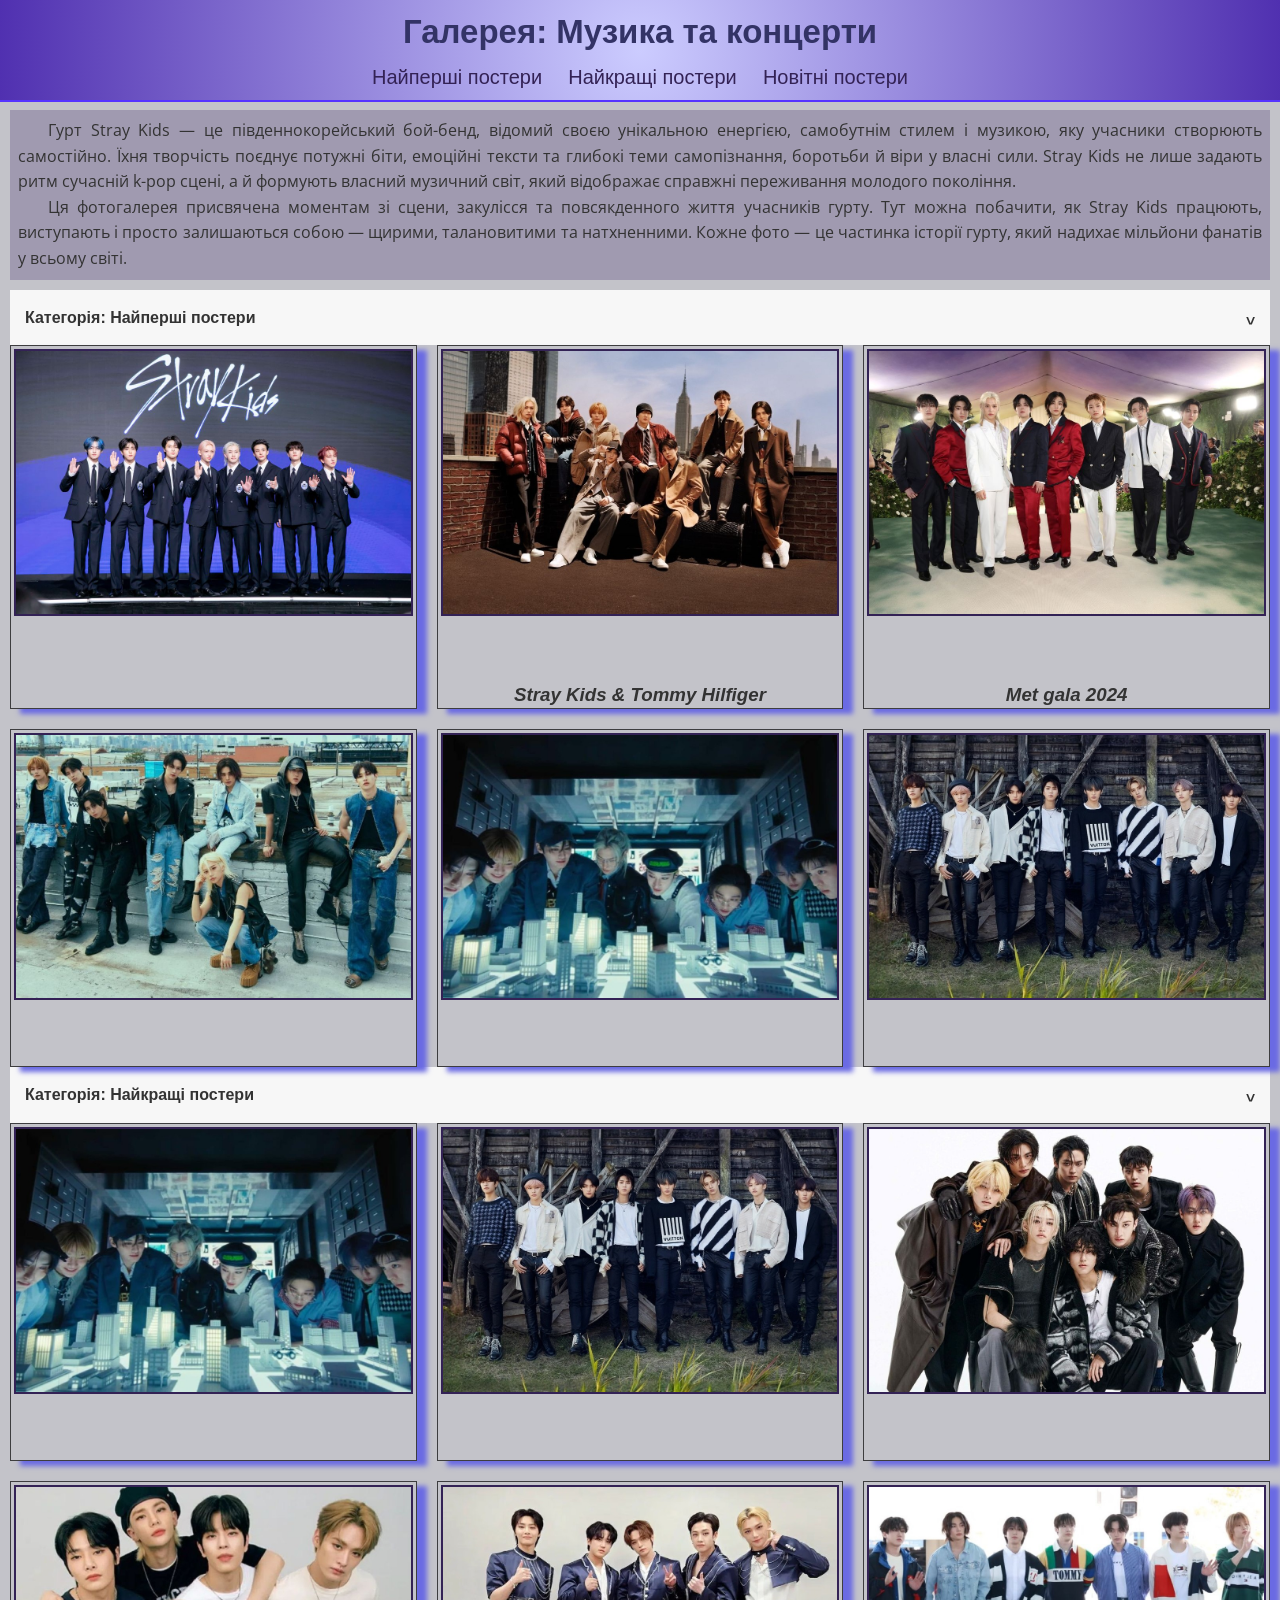
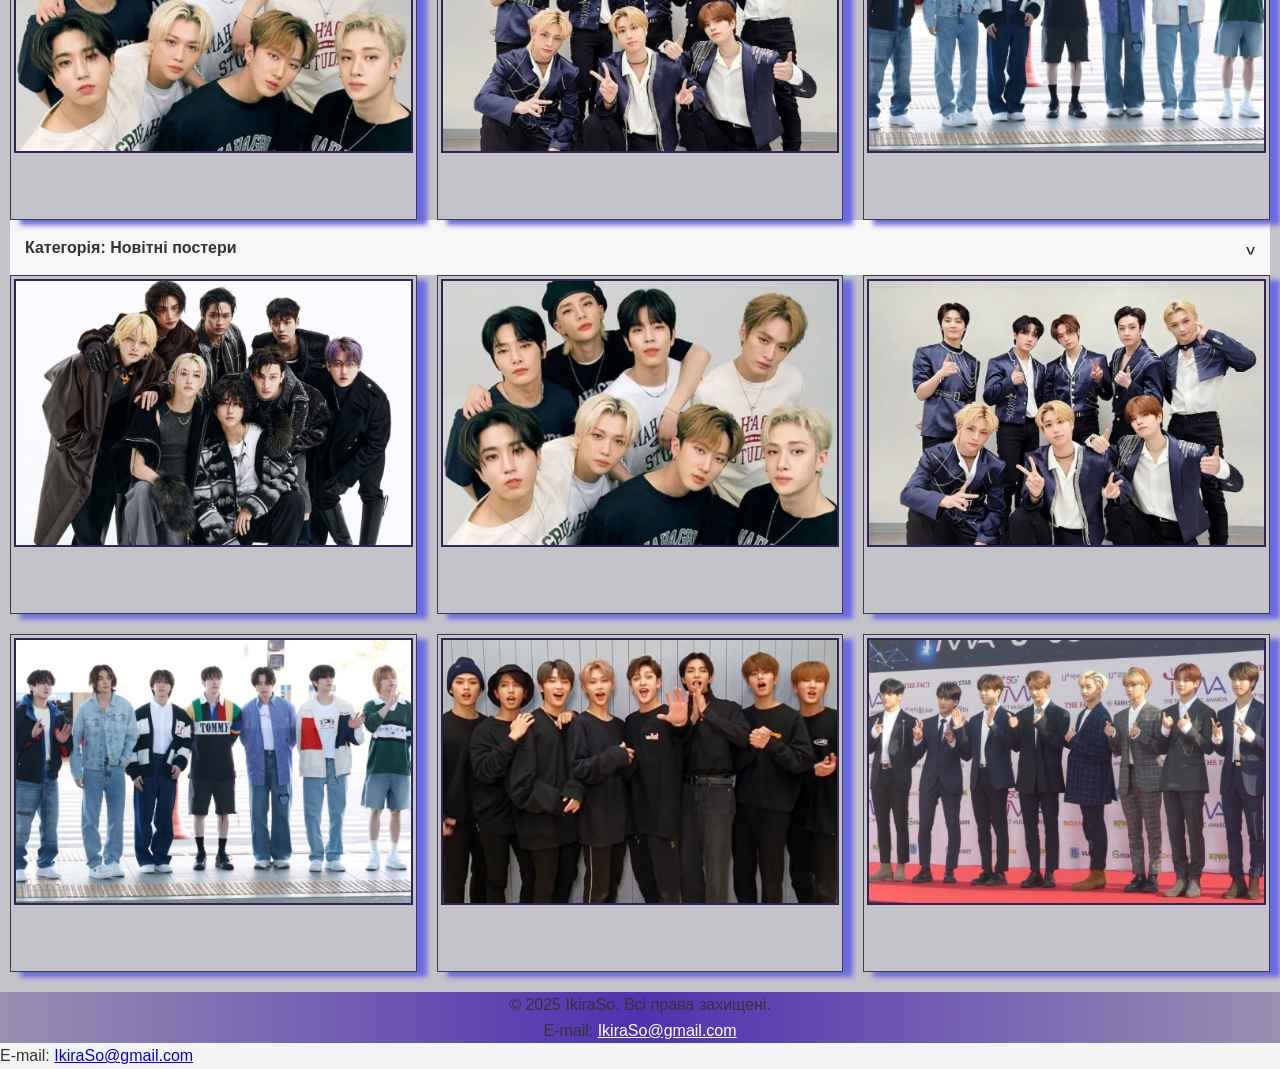
<file: index.html>
<!DOCTYPE html>
<html lang="">

<head>
    <title>Галерея: Музика та концерти</title>
    <link rel="stylesheet" href="style.css">
    <!-- Додавання Google Fonts -->
    <link rel="preconnect" href="https://fonts.googleapis.com">
    <link rel="preconnect" href="https://fonts.gstatic.com" crossorigin>
    <link href="https://fonts.googleapis.com/css2?family=Open+Sans:ital,wght@0,300..800;1,300..800&display=swap"
        rel="stylesheet">
    <meta name="google-site-verification" content="rAJ0S1c6aE_5EbBrfd-B_UP4C8Ibfqbfj2GUiCC_FZE" />
</head>

<body>
    <header>
        <h2>Галерея: Музика та концерти</h2>
        <nav class="nav">
            <a href="#initial-posters" target="_self">Найперші постери</a>
            <a href="#best-posters" target="_self">Найкращі постери</a>
            <a href="#modern-posters" target="_self">Новітні постери</a>
        </nav>
    </header>
    <!--  -->
    <div class="main-container">
        <div class="gallery-description">
            <p>
                Гурт Stray Kids — це південнокорейський бой-бенд, відомий своєю унікальною енергією, самобутнім стилем і музикою,
                яку учасники створюють самостійно. Їхня творчість поєднує потужні біти, емоційні тексти та глибокі теми самопізнання,
                боротьби й віри у власні сили. Stray Kids не лише задають ритм сучасній k-pop сцені,
                а й формують власний музичний світ, який відображає справжні переживання молодого покоління.
            </p>
            <p>
                Ця фотогалерея присвячена моментам зі сцени, закулісся та повсякденного життя учасників гурту.
                Тут можна побачити, як Stray Kids працюють, виступають і просто залишаються собою — щирими,
                талановитими та натхненними. Кожне фото — це частинка історії гурту,
                який надихає мільйони фанатів у всьому світі.
            </p>
        </div>

        <div class="galleries-container">
            <!--Найперші постери -->
            <section id="initial-posters">
                <details open="">
                    <summary>Категорія: Найперші постери</summary>
                    <div class="gallery">
                        <div class="poster">
                            <img src="images/stray-kids-poster-1.jpg" alt="Stray Kids Billboard" title="Stray Kids Billboard" loading="lazy">
                            <div class="poster-description">
                                <h3>Stray Kids Billboard</h3>
                                <p>Stray Kids посіли перше місце в рейтингу Billboard 200</p>
                            </div>
                        </div>

                        <div class="poster">
                            <img src="images/stray-kids-poster-2.jpg" alt="Stray Kids & Tommy Hilfiger" title="Stray Kids & Tommy Hilfiger" loading="lazy">
                            <div class="poster-description">
                                <h3>Stray Kids & Tommy Hilfiger</h3>
                                <p>Stray Kids у рекламній кампанії для Tommy Hilfiger</p>
                            </div>
                        </div>

                        <div class="poster">
                            <img src="images/stray-kids-poster-3.jpg" alt="Stray Kids & Met gala 2024" title="Stray Kids & Met gala 2024" loading="lazy">
                            <div class="poster-description">
                                <h3>Met gala 2024</h3>
                                <p> Stray Kids на червоній доріжці Met Gala 2024</p>
                            </div>
                        </div>

                        <div class="poster">
                            <img src="images/stray-kids-poster-4.jpg" alt="Stray Kids - album ATE" title="Stray Kids - album ATE" loading="lazy">
                            <div class="poster-description">
                                <h3>Stray Kids - album "ATE"</h3>
                                <p>Фото до альбому ATE</p>
                            </div>
                        </div>

                        <div class="poster">
                            <img src="images/stray-kids-poster-5.jpg" alt="Stray Kids - Mountains" title="Stray Kids - Mountains" loading="lazy">
                            <div class="poster-description">
                                <h3>Mountains</h3>
                                <p>Фото з кліпу до пісні Mountains </p>
                            </div>
                        </div>

                        <div class="poster">
                            <img src="images/stray-kids-poster-6.jpg" alt="Stray Kids" title="Stray Kids" loading="lazy">
                            <div class="poster-description">
                                <h3>Stray Kids</h3>
                                <p>Фото до альбому</p>
                            </div>
                        </div>
                    </div>
                </details>
            </section>

            <!--Найкращі постери -->
            <section id="best-posters">
                <details open="">
                    <summary>Категорія: Найкращі постери</summary>
                    <div class="gallery">
                        <div class="poster">
                            <img src="images/stray-kids-poster-5.jpg" alt="Mountains" title="Mountains" loading="lazy">
                            <div class="poster-description">
                                <h3>Mountains</h3>
                                <p>Фото з кліпу до пісні Mountains </p>
                            </div>
                        </div>

                        <div class="poster">
                            <img src="images/stray-kids-poster-6.jpg" alt="Stray Kids" title="Stray Kids" loading="lazy">
                            <div class="poster-description">
                                <h3>Stray Kids</h3>
                                <p>Фото до альбому</p>
                            </div>
                        </div>

                        <div class="poster">
                            <img src="images/stray-kids-poster-7.jpg" alt="Chk chk boom" title="Chk chk boom" loading="lazy">
                            <div class="poster-description">
                                <h3>Chk chk boom</h3>
                                <p>Фото зі зйомки кліпу Chk chk boom</p>
                            </div>
                        </div>

                        <div class="poster">
                            <img src="images/stray-kids-poster-8.jpg" alt="5 star" title="5 star" loading="lazy">
                            <div class="poster-description">
                                <h3>5 star</h3>
                                <p>Фото до альбому 5 star</p>
                            </div>
                        </div>

                        <div class="poster">
                            <img src="images/stray-kids-poster-9.jpg" alt="Тур MANIAC" title="Тур MANIAC" loading="lazy">
                            <div class="poster-description">
                                <h3>Тур MANIAC</h3>
                                <p>Фото з туру MANIAC</p>
                            </div>
                        </div>

                        <div class="poster">
                            <img src="images/stray-kids-poster-10.jpg" alt="Skz в аеропорту" title="Skz в аеропорту" loading="lazy">
                            <div class="poster-description">
                                <h3>Skz в аеропорту</h3>
                                <p>Фото з аеропорту</p>
                            </div>
                        </div>
                </details>
            </section>

            <!--Новітні постери -->
            <section id="modern-posters">
                <details open="">
                    <summary>Категорія: Новітні постери</summary>
                    <div class="gallery">
                        <div class="poster">
                            <img src="images/stray-kids-poster-7.jpg" alt="Chk chk boom" title="Chk chk boom" loading="lazy">
                            <div class="poster-description">
                                <h3>Chk chk boom</h3>
                                <p>Фото зі зйомки кліпу Chk chk boom</p>
                            </div>
                        </div>

                        <div class="poster">
                            <img src="images/stray-kids-poster-8.jpg" alt="5 star" title="5 star" loading="lazy">
                            <div class="poster-description">
                                <h3>5 starа</h3>
                                <p>Фото до альбому 5 star</p>
                            </div>
                        </div>

                        <div class="poster">
                            <img src="images/stray-kids-poster-9.jpg" alt="Тур MANIAC" title="Тур MANIAC" loading="lazy">
                            <div class="poster-description">
                                <h3>Тур MANIAC</h3>
                                <p>Фото з туру MANIAC</p>
                            </div>
                        </div>

                        <div class="poster">
                            <img src="images/stray-kids-poster-10.jpg" alt="Skz в аеропорту" title="Skz в аеропорту" loading="lazy">
                            <div class="poster-description">
                                <h3>Skz в аеропорту</h3>
                                <p>Фото з аеропорту</p>
                            </div>
                        </div>

                        <div class="poster">
                            <img src="images/stray-kids-poster-11.jpg" alt="Mixtape #5" title="Mixtape #5" loading="lazy">
                            <div class="poster-description">
                                <h3>Mixtape #5</h3>
                                <p>Фото часів Mixtape #5</p>
                            </div>
                        </div>

                        <div class="poster">
                            <img src="images/stray-kids-poster-12.jpg" alt=" Fact Music Awards" title=" Fact Music Awards" loading="lazy">
                            <div class="poster-description">
                                <h3> Fact Music Awards</h3>
                                <p>Stray Kids на The Fact Music Awards</p>
                            </div>
                        </div>
                </details>
            </section>
        </div>
    </div>

    <footer>
        <p>&copy; 2025 IkiraSo. Всі права захищені.</p>
        <p>
            E-mail: <a href="mailto:IkiraSo@gmail.com">IkiraSo@gmail.com</a>
        </p>
    </footer>
</body>

</html>
        <p>
            E-mail: <a href="mailto:IkiraSo@gmail.com">IkiraSo@gmail.com</a>
        </p>
    </footer>
</body>

</html>
</file>
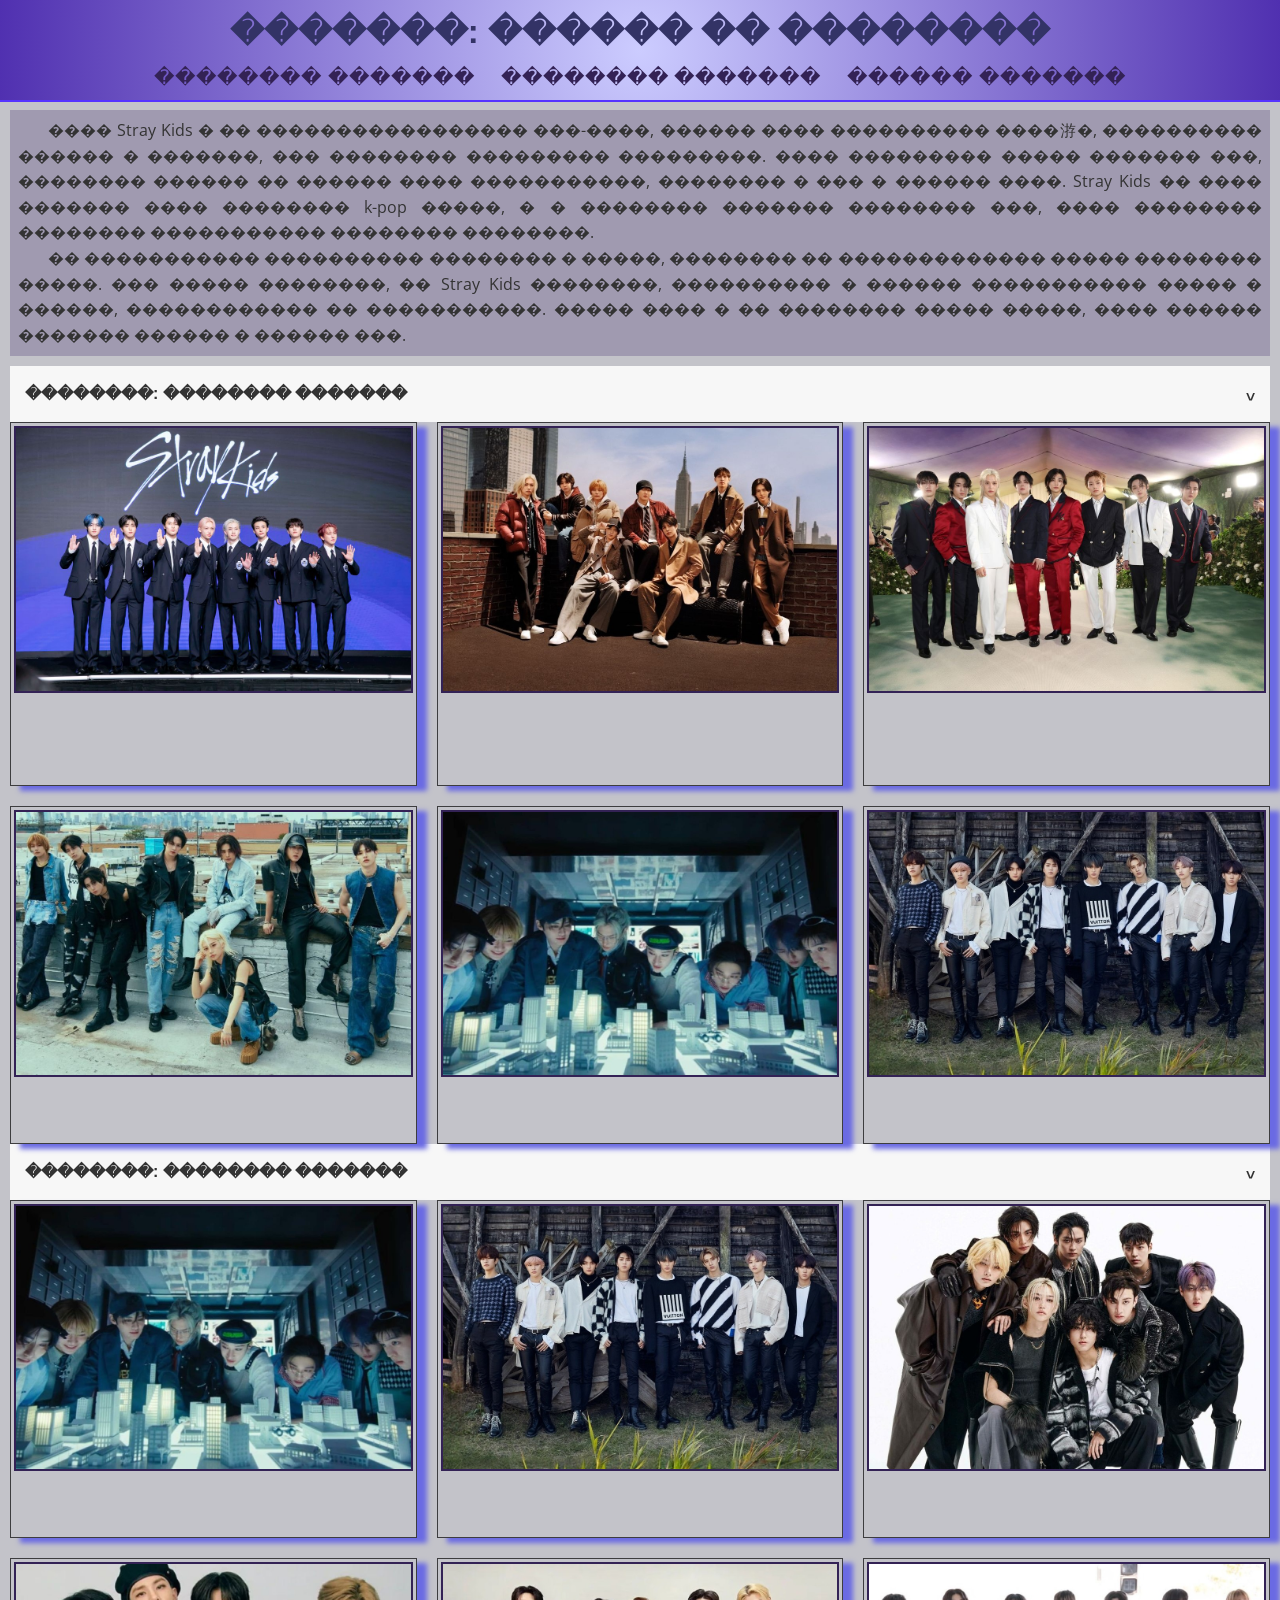
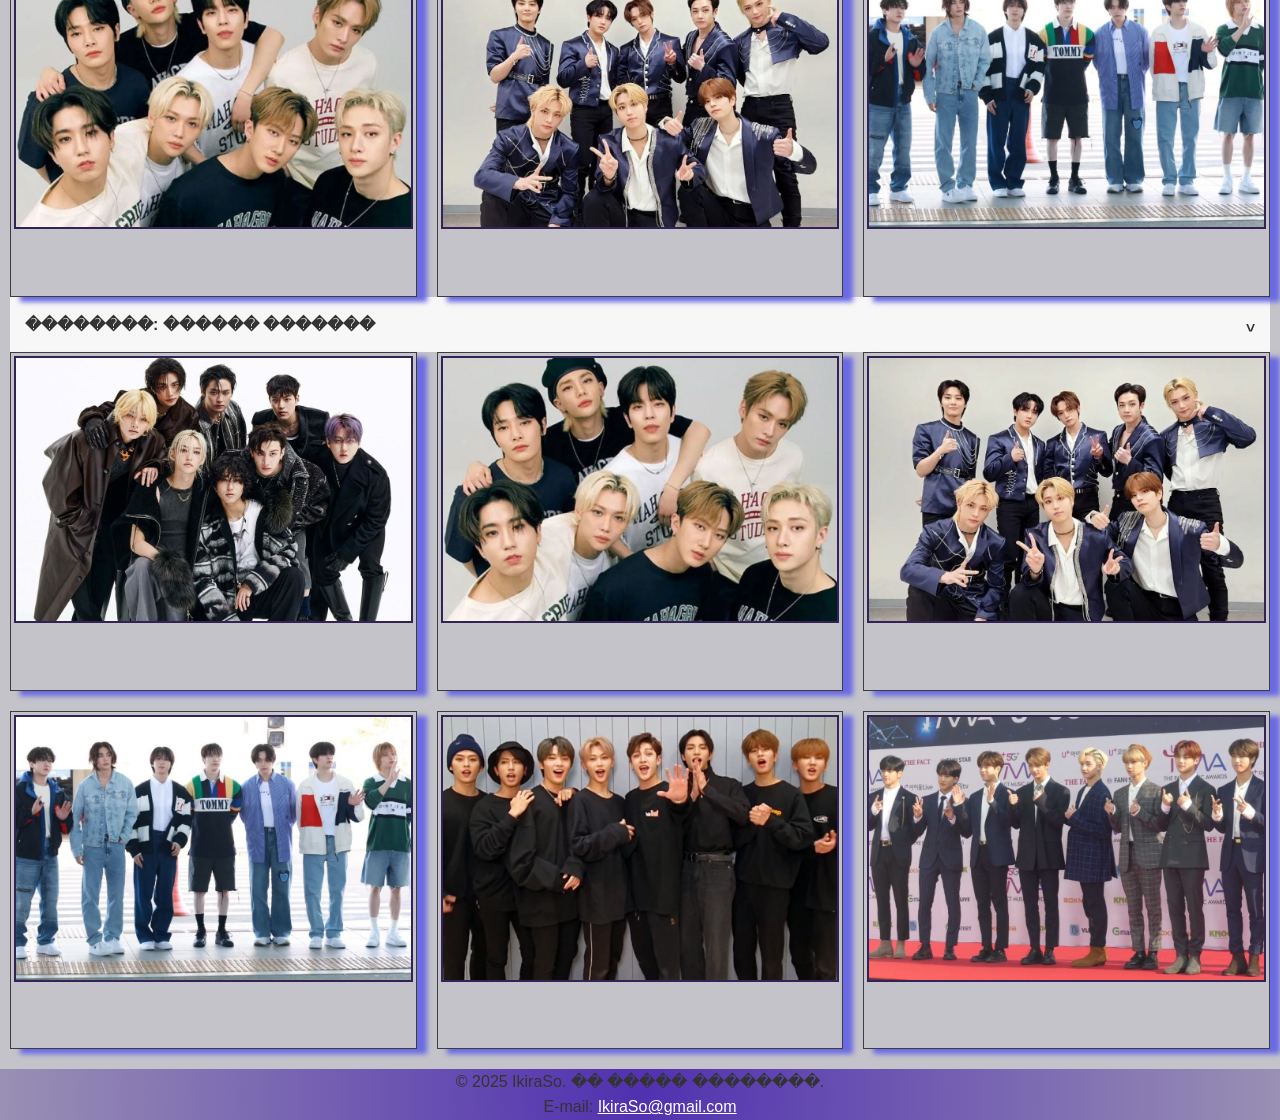
<file: gallery.html>
<!DOCTYPE html>
<html lang="">

<head>
    <title>�������: ������ �� ��������</title>
    <link rel="stylesheet" href="style.css">
    <!-- ��������� Google Fonts -->
    <link rel="preconnect" href="https://fonts.googleapis.com">
    <link rel="preconnect" href="https://fonts.gstatic.com" crossorigin>
    <link href="https://fonts.googleapis.com/css2?family=Open+Sans:ital,wght@0,300..800;1,300..800&display=swap"
        rel="stylesheet">
</head>

<body>
    <header>
        <h2>�������: ������ �� ��������</h2>
        <nav class="nav">
            <a href="#initial-posters" target="_self">�������� �������</a>
            <a href="#best-posters" target="_self">�������� �������</a>
            <a href="#modern-posters" target="_self">������ �������</a>
        </nav>
    </header>

    <div class="main-container">
        <div class="gallery-description">
            <p>���� Stray Kids � �� ����������������� ���-����, ������ ���� ���������� ����㳺�, ���������� ������ � �������, 
            ��� �������� ��������� ���������. ���� ��������� ����� ������� ���, �������� ������ �� ������ ���� �����������,
            �������� � ��� � ������ ����. Stray Kids �� ���� ������� ���� �������� k-pop �����,
            � � �������� ������� �������� ���, ���� �������� �������� ����������� �������� ��������.</p>
            <p>�� ����������� ���������� �������� � �����, �������� �� ������������� ����� �������� �����. 
            ��� ����� ��������, �� Stray Kids ��������, ���������� � ������ ����������� ����� � ������, 
            ������������ �� �����������. ����� ���� � �� �������� ����� �����, 
            ���� ������ ������� ������ � ������ ���.</p>
        </div>

        <div class="galleries-container">
            <!--�������� ������� -->
            <section id="initial-posters">
                <details open="">
                    <summary>��������: �������� �������</summary>
                    <div class="gallery">
                        <div class="poster">
                            <img src="images/stray-kids-poster-1.jpg" alt="Stray Kids Billboard" title="Stray Kids Billboard" loading="lazy">
                            <div class="poster-description">
                                <h3>Stray Kids Billboard</h3>
                                <p>Stray Kids ����� ����� ���� � �������� Billboard 200</p>
                            </div>
                        </div>

                        <div class="poster">
                            <img src="images/stray-kids-poster-2.jpg" alt="Stray Kids & Tommy Hilfiger" title="Stray Kids & Tommy Hilfiger" loading="lazy">
                            <div class="poster-description">
                                <h3>Stray Kids & Tommy Hilfiger</h3>
                                <p>Stray Kids � ��������� �������� ��� Tommy Hilfiger</p>
                            </div>
                        </div>

                        <div class="poster">
                            <img src="images/stray-kids-poster-3.jpg" alt="Stray Kids & Met gala 2024" title="Stray Kids & Met gala 2024" loading="lazy">
                            <div class="poster-description">
                                <h3>Met gala 2024</h3>
                                <p> Stray Kids �� �������� ������ Met Gala 2024</p>
                            </div>
                        </div>

                        <div class="poster">
                            <img src="images/stray-kids-poster-4.jpg" alt="Stray Kids - album ATE" title="Stray Kids - album ATE" loading="lazy">
                            <div class="poster-description">
                                <h3>Stray Kids - album "ATE"</h3>
                                <p>���� �� ������� ATE</p>
                            </div>
                        </div>

                        <div class="poster">
                            <img src="images/stray-kids-poster-5.jpg" alt="Stray Kids - Mountains" title="Stray Kids - Mountains" loading="lazy">
                            <div class="poster-description">
                                <h3>Mountains</h3>
                                <p>���� � ���� �� ���� Mountains </p>
                            </div>
                        </div>

                        <div class="poster">
                            <img src="images/stray-kids-poster-6.jpg" alt="Stray Kids" title="Stray Kids" loading="lazy">
                            <div class="poster-description">
                                <h3>Stray Kids</h3>
                                <p>���� �� �������</p>
                            </div>
                        </div>
                    </div>
                </details>
            </section>

            <!--�������� ������� -->
            <section id="best-posters">
                <details open="">
                    <summary>��������: �������� �������</summary>
                    <div class="gallery">
                        <div class="poster">
                            <img src="images/stray-kids-poster-5.jpg" alt="Mountains" title="Mountains" loading="lazy">
                            <div class="poster-description">
                                <h3>Mountains</h3>
                                <p>���� � ���� �� ���� Mountains </p>
                            </div>
                        </div>

                        <div class="poster">
                            <img src="images/stray-kids-poster-6.jpg" alt="Stray Kids" title="Stray Kids" loading="lazy">
                            <div class="poster-description">
                                <h3>Stray Kids</h3>
                                <p>���� �� �������</p>
                            </div>
                        </div>

                        <div class="poster">
                            <img src="images/stray-kids-poster-7.jpg" alt="Chk chk boom" title="Chk chk boom" loading="lazy">
                            <div class="poster-description">
                                <h3>Chk chk boom</h3>
                                <p>���� � ������ ���� Chk chk boom</p>
                            </div>
                        </div>

                        <div class="poster">
                            <img src="images/stray-kids-poster-8.jpg" alt="5 star" title="5 star" loading="lazy">
                            <div class="poster-description">
                                <h3>5 star</h3>
                                <p>���� �� ������� 5 star</p>
                            </div>
                        </div>

                        <div class="poster">
                            <img src="images/stray-kids-poster-9.jpg" alt="��� MANIAC" title="��� MANIAC" loading="lazy">
                            <div class="poster-description">
                                <h3>��� MANIAC</h3>
                                <p>���� � ���� MANIAC</p>
                            </div>
                        </div>

                        <div class="poster">
                            <img src="images/stray-kids-poster-10.jpg" alt="Skz � ���������" title="Skz � ���������" loading="lazy">
                            <div class="poster-description">
                                <h3>Skz � ���������</h3>
                                <p>���� � ���������</p>
                            </div>
                        </div>
                </details>
            </section>

            <!--������ ������� -->
            <section id="modern-posters">
                <details open="">
                    <summary>��������: ������ �������</summary>
                    <div class="gallery">
                        <div class="poster">
                            <img src="images/stray-kids-poster-7.jpg" alt="Chk chk boom" title="Chk chk boom" loading="lazy">
                            <div class="poster-description">
                                <h3>Chk chk boom</h3>
                                <p>���� � ������ ���� Chk chk boom</p>
                            </div>
                        </div>

                        <div class="poster">
                            <img src="images/stray-kids-poster-8.jpg" alt="5 star" title="5 star" loading="lazy">
                            <div class="poster-description">
                                <h3>5 star�</h3>
                                <p>���� �� ������� 5 star</p>
                            </div>
                        </div>

                        <div class="poster">
                            <img src="images/stray-kids-poster-9.jpg" alt="��� MANIAC" title="��� MANIAC" loading="lazy">
                            <div class="poster-description">
                                <h3>��� MANIAC</h3>
                                <p>���� � ���� MANIAC</p>
                            </div>
                        </div>

                        <div class="poster">
                            <img src="images/stray-kids-poster-10.jpg" alt="Skz � ���������" title="Skz � ���������" loading="lazy">
                            <div class="poster-description">
                                <h3>Skz � ���������</h3>
                                <p>���� � ���������</p>
                            </div>
                        </div>

                        <div class="poster">
                            <img src="images/stray-kids-poster-11.jpg" alt="Mixtape #5" title="Mixtape #5" loading="lazy">
                            <div class="poster-description">
                                <h3>Mixtape #5</h3>
                                <p>���� ���� Mixtape #5</p>
                            </div>
                        </div>

                        <div class="poster">
                            <img src="images/stray-kids-poster-12.jpg" alt=" Fact Music Awards" title=" Fact Music Awards" loading="lazy">
                            <div class="poster-description">
                                <h3> Fact Music Awards</h3>
                                <p>Stray Kids �� The Fact Music Awards</p>
                            </div>
                        </div>
                </details>
            </section>
        </div>
    </div>

    <footer>
        <p>&copy; 2025 IkiraSo. �� ����� ��������.</p>
        <p>
            E-mail: <a href="mailto:IkiraSo@gmail.com">IkiraSo@gmail.com</a>
        </p>
    </footer>
</body>

</html>
</file>
<file: style.css>
/*                   ��������� ���� ��� ������ �����        */

* {
  box-sizing: border-box;
  margin: 0;
  padding: 0;
}

body {
  font-family: Arial, sans-serif;
  line-height: 1.6;
  color: #333;
  background-color: #f4f4f4;
}

/*                          ����� �����                      */

header {
  background: radial-gradient(circle, #ccf, #5030b0);
  border-bottom: 2px solid #53f;
  color: #336;
  font-size: 22px;
  padding: 6px;
  position: fixed;
  text-align: center;
  z-index: 1000;
  width: 100%;
}

.main-container {
  background: #c3c3c9;
  padding: 110px 10px 10px 10px;
}

.nav {
  width: 100%;
  text-align: center;
}

.nav a {
  color: #325;
  font-size: 20px;
  text-decoration: none;
  padding: 5px 10px 5px 10px;
}

.nav a:hover {
  color: #000;
  background-color: #999;
}

footer {
  background: radial-gradient(circle, #5030b0, #9990b4);
  overflow: hidden;
  width: 100%;
  text-align: center;
}

footer a {
  color: #fff;
}


img {
  border: 2px solid #325;
  width: 100%;
}

section {
  scroll-margin-top: 110px;
}

/*                  ���������� ������                       */

.galleries-container {
  margin: 10px auto;
  border-radius: 5px;
}

.gallery {
  display: grid;
  grid-template-columns: repeat(3, 1fr);
  gap: 20px;
  justify-content: center;
}

.gallery-description {
  background: #a09ab0;
  font-family: "Open Sans", sans-serif;
  margin-bottom: 8px;
  padding: 8px;
}

.gallery-description p {
  text-align: justify;
  text-indent: 30px;
}

.poster {
  border: 1px solid #3d3d3f;
  box-shadow: 10px 5px 5px rgb(106, 106, 227);
  padding: 3px;
  overflow: hidden;
  text-align: center;
}

.poster img {
  object-fit: cover;
  transform: scale(1);
  transition: transform 0.5s ease;
}

.poster-description {
  font-style: italic;
  text-align: center;
  transform: translateY(100%);
  transition: transform 0.5s ease;
}

.poster img:hover {
  transform: scale(1.1);
}

.poster:hover .poster-description {
  transform: translateY(0);
}


summary {
  padding: 15px;
  background-color: #f7f7f7;
  cursor: pointer;
  font-weight: bold;
  list-style: none;
}

summary:hover {
  background-color: #eee;
}

summary::after {
  content: '^';
  float: right;
  transition: transform 0.3s ease;
}

/* ���� details ��������, ��������� ������ ����� */
details[open] summary::after {
  transform: rotate(180deg);
}

/*                    ���������� (������������)             */

@media (max-width: 600px) {
  header h2 {
    font-size: 18px;
  }

  section {
    scroll-margin-top: 82px;
  }

  .gallery {
    display: grid;
    grid-template-columns: repeat(2, 1fr);
    gap: 10px;
  }

  .main-container {
    padding: 82px 4px 4px 4px;
  }

  .nav a {
    font-size: 16px;
  }

  .poster-description p {
    display: none;
  }
}
</file>
